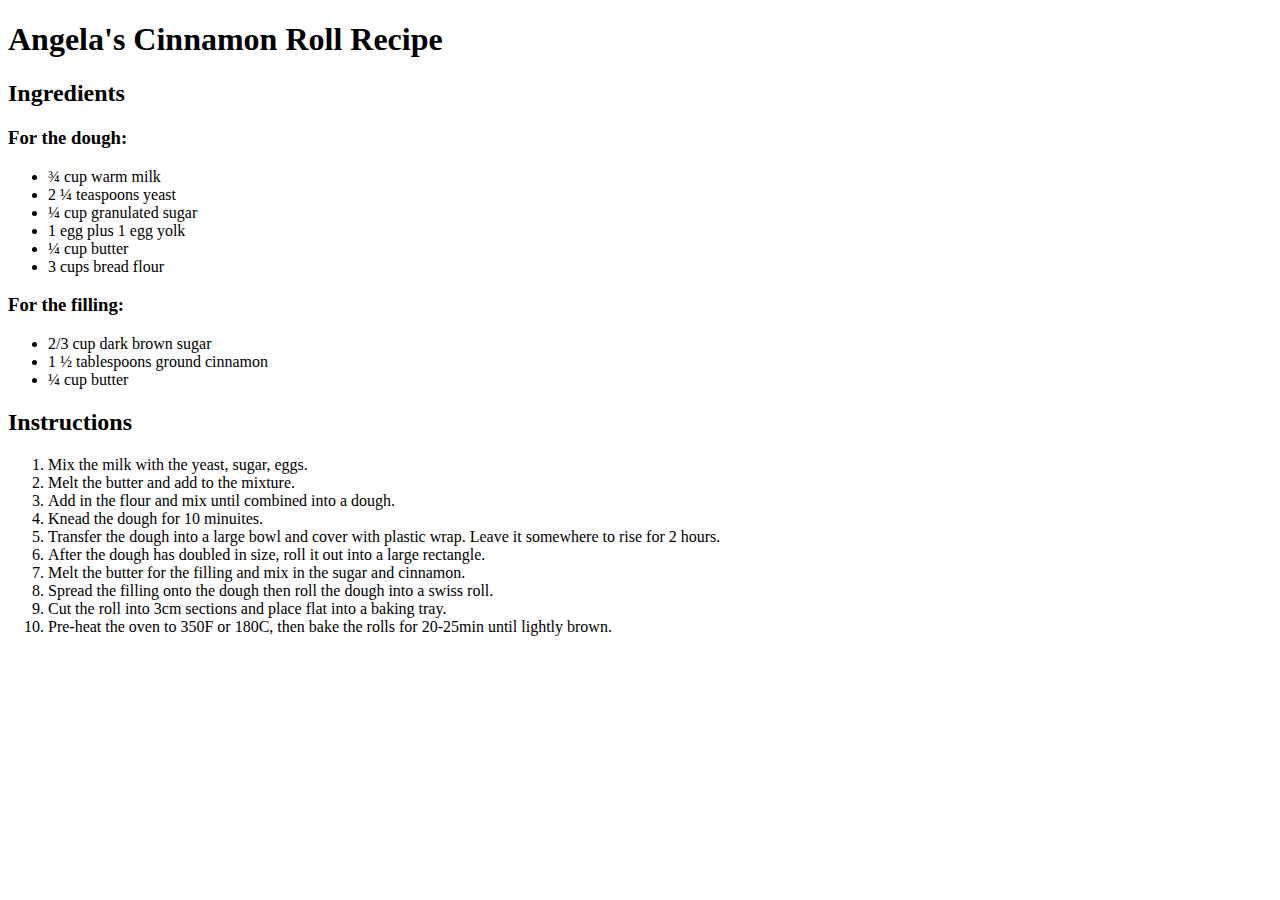
<file: Day_41/3.0 List Elements/index.html>
<!DOCTYPE html>
<html lang="en">
<head>
    <meta charset="UTF-8">
    <meta name="viewport" content="width=device-width, initial-scale=1.0">
    <title>Document</title>
</head>
<body>
    <h1>Angela's Cinnamon Roll Recipe</h1>
    <h2>Ingredients</h2>
    <h3>For the dough:</h3>
    <ul>
        <li>¾ cup warm milk</li>
        <li>2 ¼ teaspoons yeast</li> 
        <li>¼ cup granulated sugar</li>
        <li>1 egg plus 1 egg yolk</li>
        <li>¼ cup butter</li>
        <li>3 cups bread flour</li>
    </ul>
    <h3>For the filling:</h3>
    <ul>
        <li>2/3 cup dark brown sugar</li> 
        <li>1 ½ tablespoons ground cinnamon</li>
        <li>¼ cup butter</li>
    </ul>
    <h2>Instructions</h2>
    <ol>
        <li>Mix the milk with the yeast, sugar, eggs.</li>
        <li>Melt the butter and add to the mixture.</li>
        <li>Add in the flour and mix until combined into a dough.</li>
        <li>Knead the dough for 10 minuites. </li>
        <li>Transfer the dough into a large bowl and cover with plastic wrap. Leave it somewhere to rise for 2 hours.</li>
        <li>After the dough has doubled in size, roll it out into a large rectangle. </li>
        <li>Melt the butter for the filling and mix in the sugar and cinnamon.</li>
        <li>Spread the filling onto the dough then roll the dough into a swiss roll. </li>
        <li>Cut the roll into 3cm sections and place flat into a baking tray.</li>
        <li>Pre-heat the oven to 350F or 180C, then bake the rolls for 20-25min until lightly brown. </li>
    </ol>
</body>
</html>
</file>
